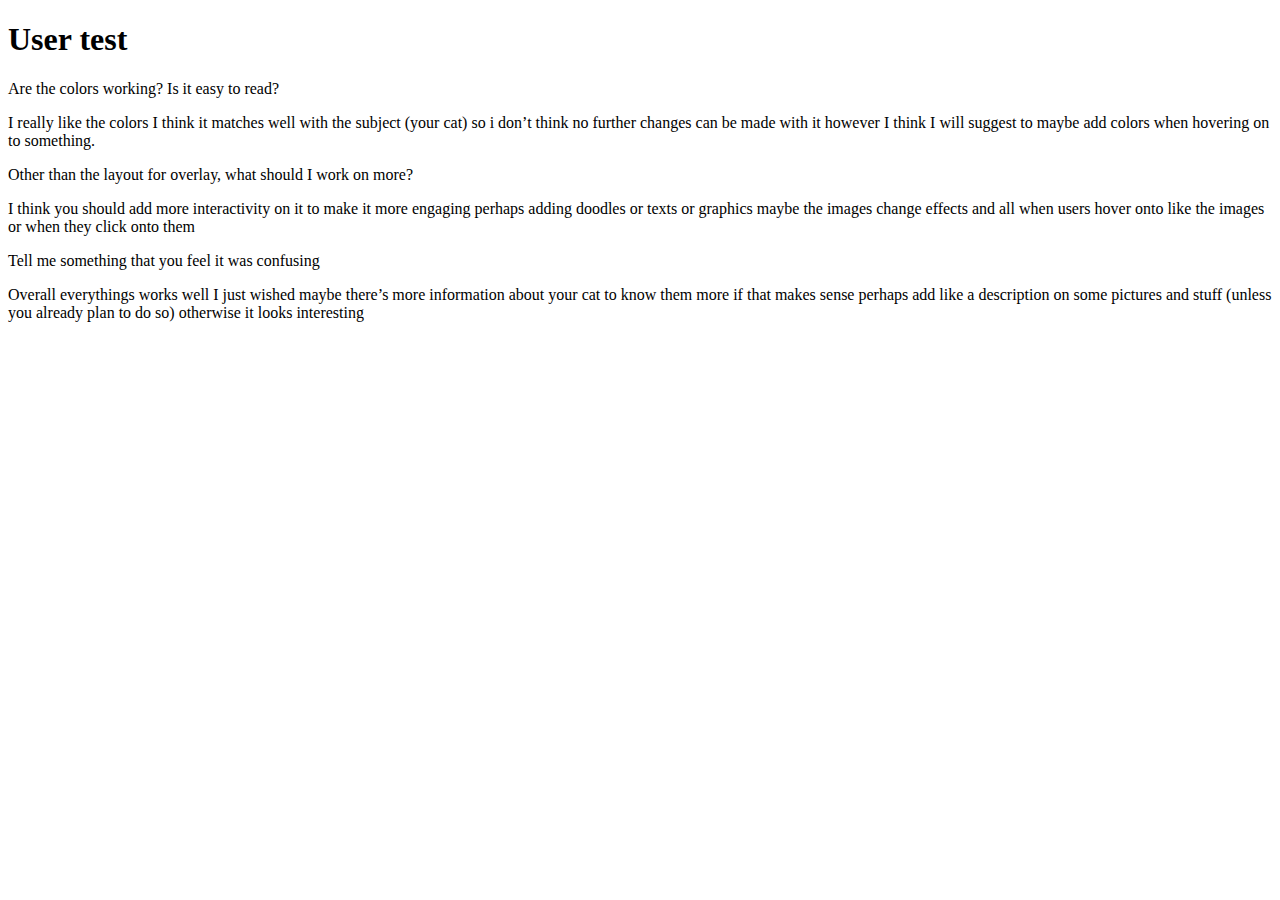
<file: usertest.html>
<!DOCTYPE html>
<html lang="en">
<head>
    <meta charset="UTF-8">
    <meta http-equiv="X-UA-Compatible" content="IE=edge">
    <meta name="viewport" content="width=<device-width>, initial-scale=1.0">
    <title>User test</title>
</head>
<body>
    <h1>User test</h1>
    <p>Are the colors working? Is it easy to read?</p>
    <p>I really like the colors I think it matches well with the subject (your cat) so i don’t think no further changes can be made with it however I think I will suggest to maybe add colors when hovering on to something.</p>
    <p>Other than the layout for overlay, what should I work on more?</p>
    <p>I think you should add more interactivity on it to make it more engaging perhaps adding doodles or texts or graphics maybe the images change effects and all when users hover onto like the images or when they click onto them</p>
    <p>Tell me something that you feel it was confusing</p>
    <p>Overall everythings works well I just wished maybe there’s more information about your cat to know them more if that makes sense perhaps add like a description on some pictures and stuff (unless you already plan to do so) otherwise it looks interesting</p>
</body>
</html>
</file>
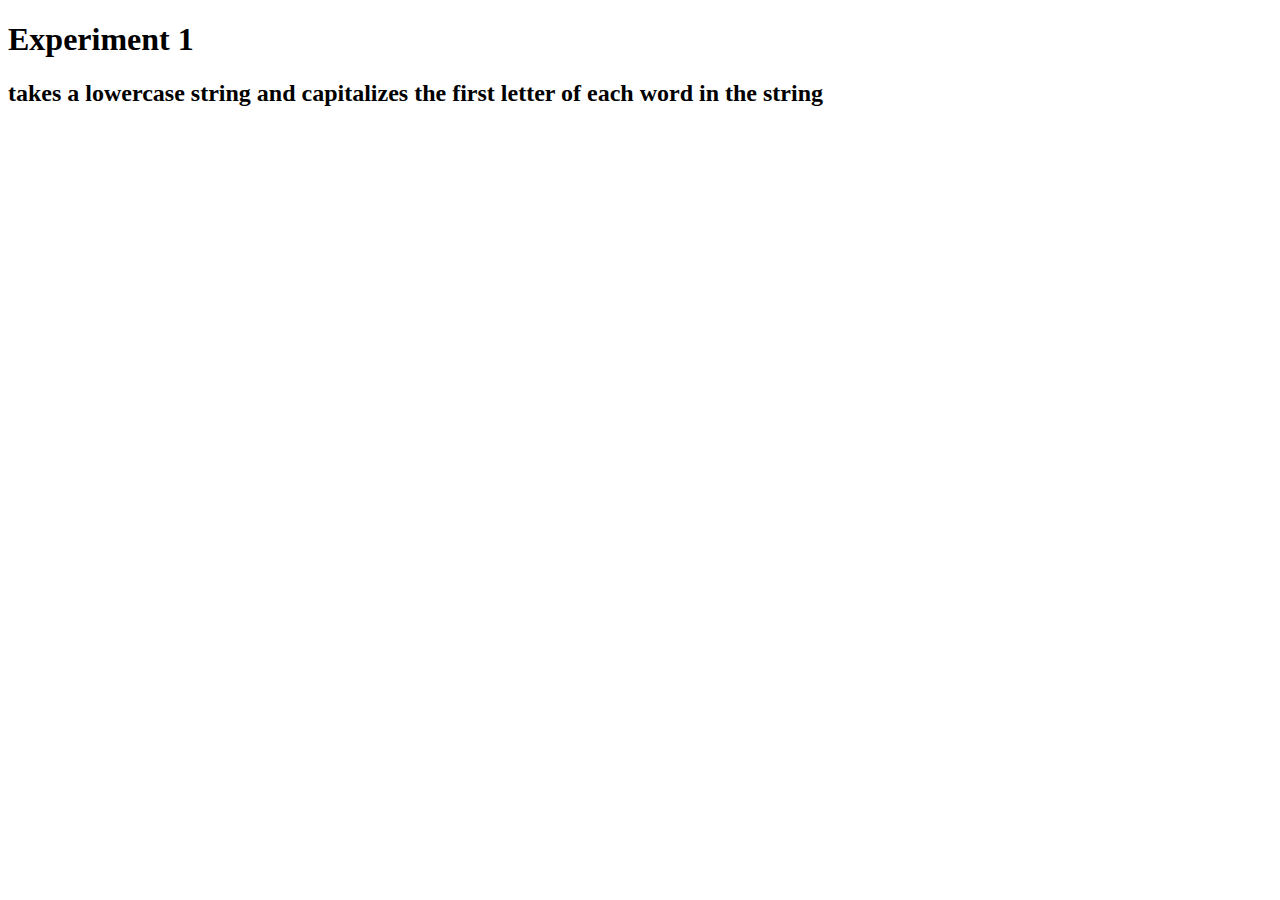
<file: experiment/exp1.html>
<!DOCTYPE html>
<html lang="en">
<head>
    <meta charset="UTF-8">
    <meta http-equiv="X-UA-Compatible" content="IE=edge">
    <meta name="viewport" content="width=device-width, initial-scale=1.0">
    <title>Experiment 1</title>
</head>
<body>
    <h1>Experiment 1</h1>
    <h2>takes a lowercase string and capitalizes the first letter of each word in the string</h2>
    <script>
        const str = "takes a lowercase string and capitalizes the first letter of each word in the string";

        const arr = str.split("");

        for (var i=0; i < arr.length; i++){
            arr[i] = arr[i].charAt(0).toUpperCase() + arr[i].slice(1);
        }

        const str2 = arr.join(" ");
        console.log(str2);
    </script>
</body>
</html>
</file>
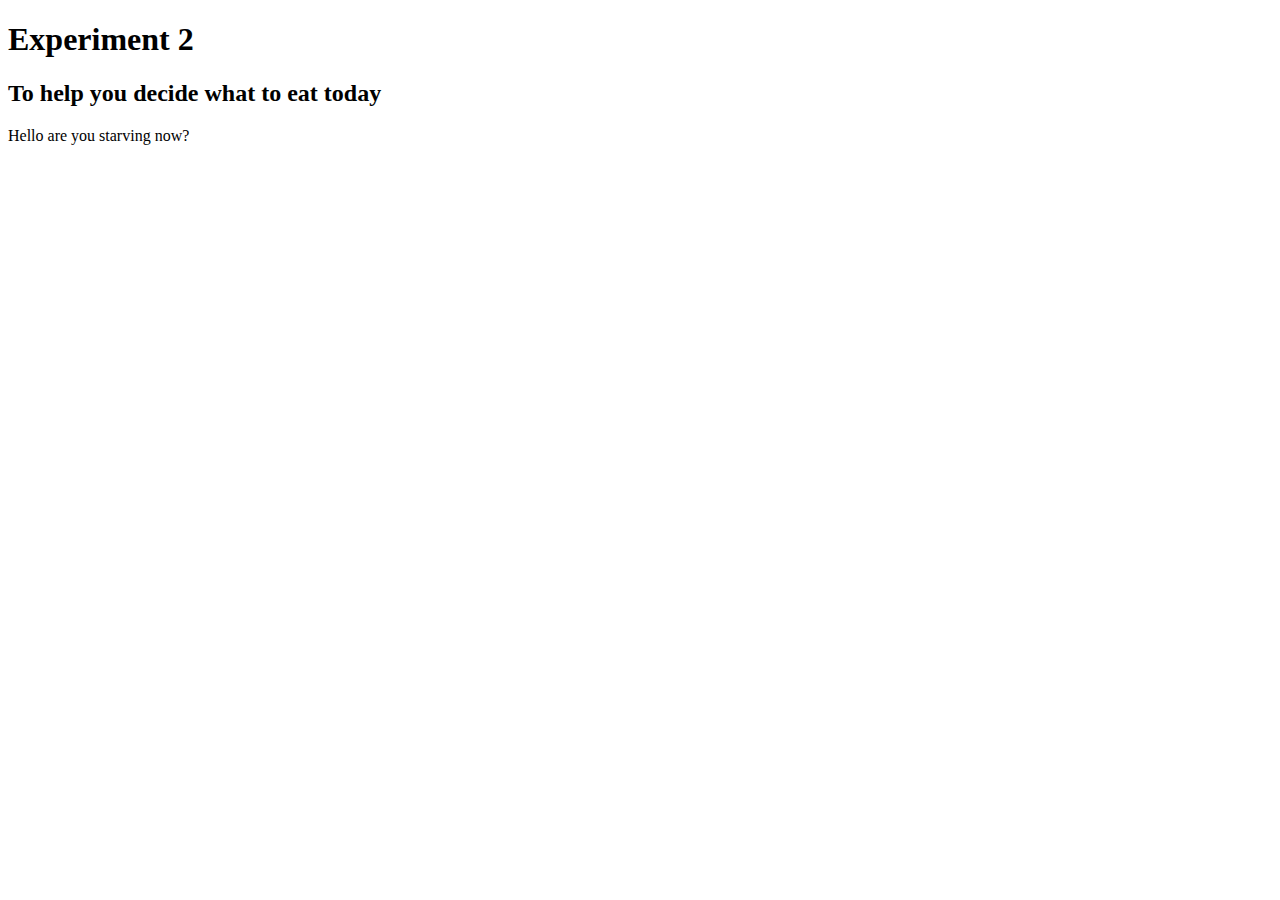
<file: experiment/exp2.html>
<!DOCTYPE html>
<html lang="en">
<head>
    <meta charset="UTF-8">
    <meta http-equiv="X-UA-Compatible" content="IE=edge">
    <meta name="viewport" content="width=device-width, initial-scale=1.0">
    <title>Experiment 2</title>
</head>
<body>
    <h1>Experiment 2</h1>
    <h2>To help you decide what to eat today</h2>

   

    <script>
        var greeting = function(){
            var name = prompt("Please tell me your name", "");
            console.log(`Hello ${name}, are you starving now?`)
        }

        greeting();

        var kindofFood = ["Chinese food", "Japanese food", "pasta", "pizza", "brunch", "burger", "pho"];
        
        function randomInt(min, max ){
            var num0fValues = max - min +1;
            var randomNum = Math.random();
            var randomVal = randomNum * num0fValues;
            var roundedRandomVal = Math.floor(randomVal);
            var finalNum = min + roundedRandomVal;

            return finalNum;
        }

        console.log(`What about having some ${kindofFood[randomInt(0,6)]} today? `);
    </script>

    <p>
        Hello 
        <script type="text/javascript">
            document.write(name)
        </script>
        are you starving now?
    </p>
</body>
</html>
</file>
